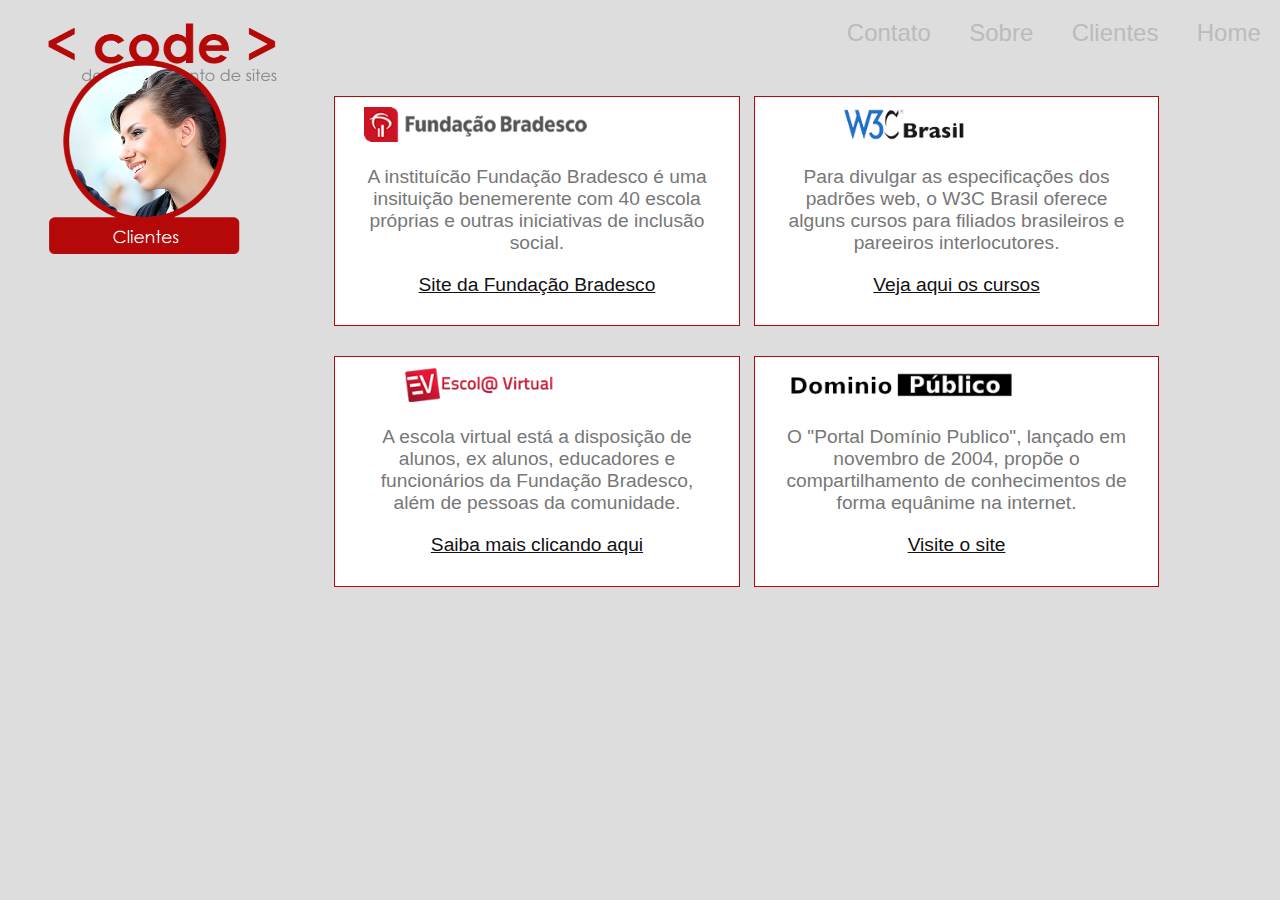
<file: clientes.html>
<!DOCTYPE html>
<html lang="en">
<head>
    <meta charset="UTF-8">
    <meta http-equiv="X-UA-Compatible" content="IE=edge">
    <meta name="viewport" content="width=device-width, initial-scale=1.0">
    <title>Code - Clientes</title>
    <link rel="stylesheet" type="text/css" href="css/style.css">
</head>
<body class="color-page">
    <div class="container-principal" id="topo">
        <header>
            <div class="logo">
                <a href="index.html">
                    <img src="imagem/logo.png" alt="logo site">
                </a>
            </div>
            <nav>
                <ul>
                    <li><a href="index.html">Home</a></li>
                    <li><a href="#topo">Clientes</a></li>
                    <li><a href="sobre.html">Sobre</a></li>
                    <li><a href="contato.html">Contato</a></li>
                </ul>
            </nav>
        </header>

        <div class="img-titulo"> <img src="imagem/clientes.png" alt="imagem de clientes"></div>

        <section id="clientes-code">
            <div class="config-clientes">
                <img src="imagem/cliente1.png" alt="Fundação Bradesco">
                <p>A instituícão Fundação Bradesco é uma insituição benemerente com 40 escola próprias e outras iniciativas de
                inclusão social.</p>
                <p><a href="http://fundacao.bradesco" target="_blank">Site da Fundação Bradesco</a></p>
            </div>
            <div class="config-clientes">
                <img src="imagem/cliente2.png" alt="W3C Brasil">
                <p>Para divulgar as especificações dos padrões web, o W3C Brasil oferece alguns cursos para filiados brasileiros
                e pareeiros interlocutores.</p>
                <p><a href="http://www.w3c.br/cursos" target="_blank">Veja aqui os cursos</a></p>
            </div>
            <div class="config-clientes">
                <img src="imagem/cliente3.png" alt="Escola Virtual">
                <p>A escola virtual está a disposição de alunos, ex alunos, educadores e funcionários da Fundação Bradesco, além
                de pessoas da comunidade.</p>
                <p><a href="http://www.ev.org.br" target="_blank">Saiba mais clicando aqui</a></p>
            </div>
            <div class="config-clientes">
                <img src="imagem/cliente4.png" alt="">
                <p>O "Portal Domínio Publico", lançado em novembro de 2004, propõe o compartilhamento de conhecimentos de forma
                equânime na internet.</p>
                <p><a href="http://dominiopublico.gov.br" target="_blank">Visite o site</a></p>
            </div>
        </section>
    </div>
</body>
</html>
</file>
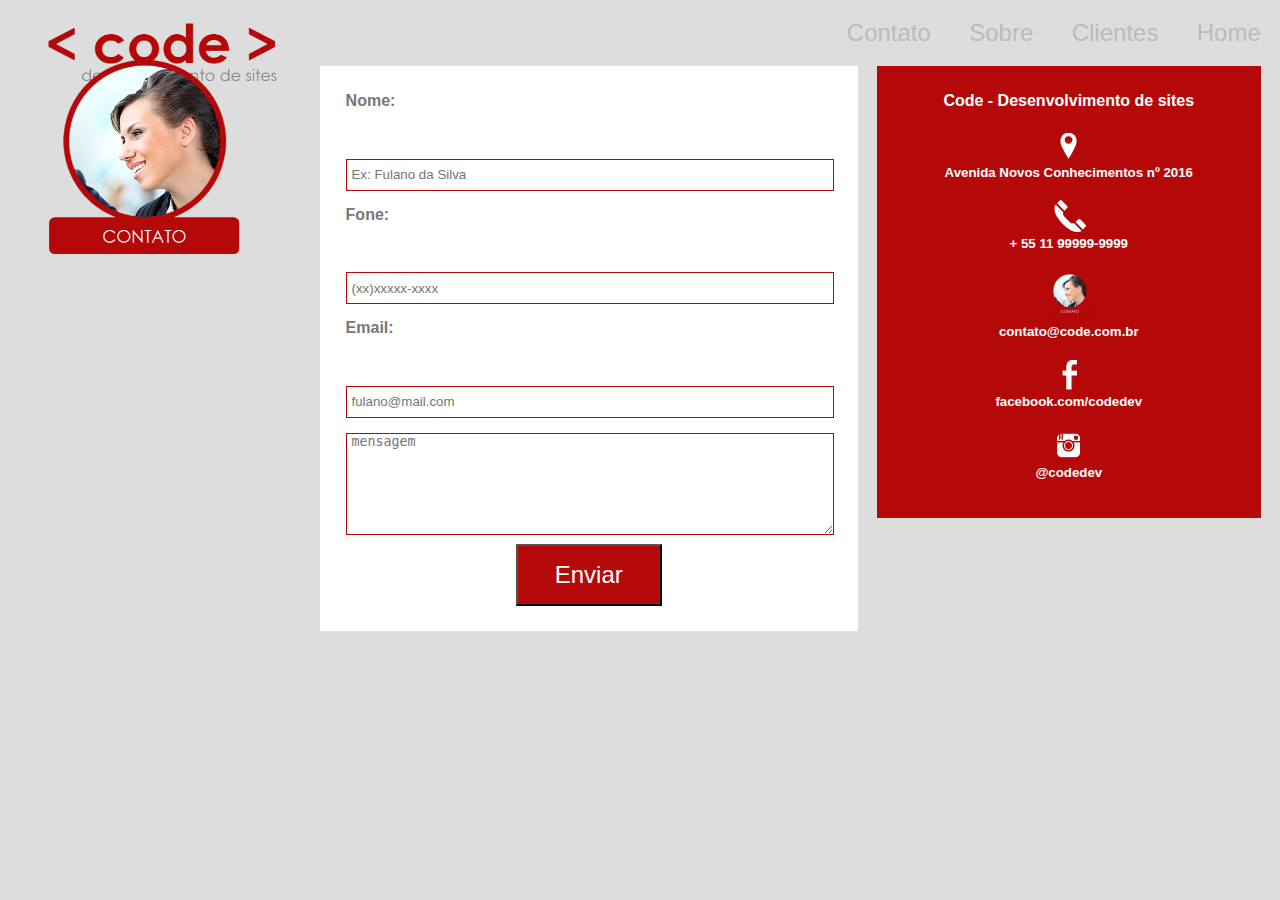
<file: contato.html>
<!DOCTYPE html>
<html lang="en">
<head>
    <meta charset="UTF-8">
    <meta http-equiv="X-UA-Compatible" content="IE=edge">
    <meta name="viewport" content="width=device-width, initial-scale=1.0">
    <title>Code - Contato</title>
    <link rel="stylesheet" type="text/css" href="css/style.css">
</head>
<body class="color-page">
    <div class="container-principal" id="topo">
        <header>
            <div class="logo">
                <a href="index.html">
                    <img src="imagem/logo.png" alt="logo site">
                </a>
            </div>
            <nav>
                <ul>
                    <li><a href="index.html">Home</a></li>
                    <li><a href="clientes.html">Clientes</a></li>
                    <li><a href="sobre.html">Sobre</a></li>
                    <li><a href="#topo">Contato</a></li>
                </ul>
            </nav>
        </header>

        <div class="img-titulo"> <img src="imagem/contato.png" alt="imagem sobre"></div>

        <section id="txt-contato">
            <form name="meu_form" id="meu_form" action="" method="post">
                <p class="nome">
                    <label for="nome">Nome:</label><br>
                    <input type="text" name="nome" id="nomeid" placeholder="Ex: Fulano da Silva" required="required">
                </p>
                <p class="fone">
                    <label for="fone">Fone:</label><br>
                    <input type="phone" name="fone" id="foneid" placeholder="(xx)xxxxx-xxxx">
                </p>
                <p>
                    <label for="email">Email:</label><br>
                    <input type="email" name="email" id="emailid" placeholder="fulano@mail.com" required="required">
                </p>
                <p>
                    <textarea placeholder="mensagem" required="required"></textarea>
                </p>
                <button type="submit" form="meu_form">Enviar</button>
            </form>

            <div id="conta-data">
                <h4>Code - Desenvolvimento de sites</h4>
                <h5><img src="imagem/icoadress.png" alt="endereço"><br>Avenida Novos Conhecimentos nº 2016</h5>
                <h5><img src="imagem/icoTelefone.png" alt="Telefone"><br>+ 55 11 99999-9999</h5>
                <h5><img src="imagem/contato.png" alt="email"><br>contato@code.com.br</h5>
                <h5><img src="imagem/icoface.png" alt="facebook"><br>facebook.com/codedev</h5>
                <h5><img src="imagem/icoinsta.png" alt="instagram"><br>@codedev</h5>
            </div>
        </section>
    </div>
</body>
</html>
</file>
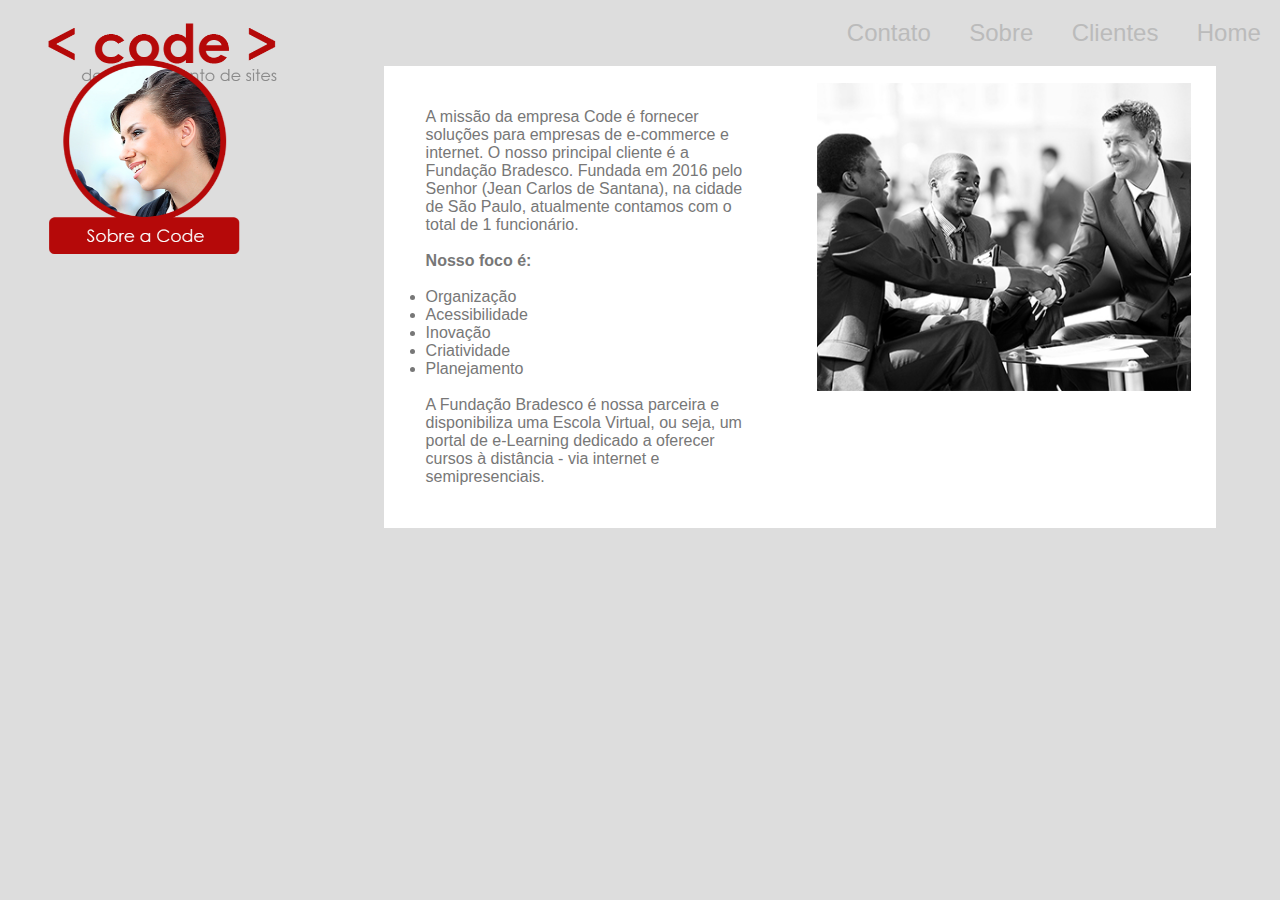
<file: sobre.html>
<!DOCTYPE html>
<html lang="en">
<head>
    <meta charset="UTF-8">
    <meta http-equiv="X-UA-Compatible" content="IE=edge">
    <meta name="viewport" content="width=device-width, initial-scale=1.0">
    <title>Code - Sobre</title>
    <link rel="stylesheet" type="text/css" href="css/style.css">
</head>
<body class="color-page">
    <div class="container-principal" id="topo">
        <header>
            <div class="logo">
                <a href="index.html">
                    <img src="imagem/logo.png" alt="logo site">
                </a>
            </div>
            <nav>
                <ul>
                    <li><a href="index.html">Home</a></li>
                    <li><a href="clientes.html">Clientes</a></li>
                    <li><a href="#topo">Sobre</a></li>
                    <li><a href="contato.html">Contato</a></li>
                </ul>
            </nav>
        </header>

        <div class="img-titulo"> <img src="imagem/sobre.png" alt="imagem sobre"></div>

        <section id="container-sobre">
            <div id="txt-sobre">
                <p>A missão da empresa Code é fornecer soluções para empresas de e-commerce e internet. O nosso
                principal cliente é a Fundação Bradesco. Fundada em 2016 pelo Senhor (Jean Carlos de Santana),
                na cidade de São Paulo, atualmente contamos com o total de 1 funcionário. <br><br>
                <strong>Nosso foco é:</strong>
                </p><br>
                    <dl>
                        <li>Organização</li>
                        <li>Acessibilidade</li>
                        <li>Inovação</li>
                        <li>Criatividade</li>
                        <li>Planejamento</li>
                    </dl><br>
                <p>A Fundação Bradesco é nossa parceira e disponibiliza uma Escola Virtual, ou seja, um portal de
                e-Learning dedicado a oferecer cursos à distância - via internet e semipresenciais.</p>
            </div>
            <div id="img-conteudo-sobre">
                <img src="imagem/sobre-img2.jpg" alt="Imagem ilustrativa sobre">
            </div>

        </section>
    </div>
</body>
</html>
</file>
<file: css/style.css>
/*CSS Style Sheet*/
*{margin: 0; padding: 0;}
.container-principal{
    font-family: Verdana, Geneva, Tahoma, sans-serif;
    color: #777;
}
header{
    width: 100%;
    height: 100%;
    background-color: #fff;
    position: relative;
    top: 0;
}

/*propriedades logo*/
.logo{
    position: fixed;
    width: 300px;
    height: auto;
}
.logo img{
    width: 90%;
    margin-left: 10%;
}

/*propriedade do menu*/
nav{
    position: static;
    right: 30px;
    bottom: 0px;
}
nav ul li{
    float: right;
    color: #fff;
    width: auto;
    margin: 0.8em;
    font-size: 1.5em;
    font-family: Verdana, Geneva, Tahoma, sans-serif;
    list-style: none;
}
nav ul li a{text-decoration: none;color: #bbb;}
nav ul li a:hover{color:#b13030;}

/*prop imagem principal*/
#banner{
    width: 100%;
}
#banner img{
    width: 100%;
    margin-bottom: 0;
}

/*estilos do modal*/
.modalDialog{
    position: fixed;
    font-family: Verdana, Geneva, Tahoma, sans-serif;
    top: 0;
    right: 0;
    bottom: 0;
    left: 0;
    background: rgba(181, 9, 9, 0.8);
    z-index: 9999;
    opacity: 0;
    -webkit-transition: opacity 400ms ease-in;
    -moz-transition: opacity 400ms ease-in;
    transition: opacity 400ms ease-in;
    pointer-events: none;
    display: none;
}

.modalDialog:target{
    display: block;
    opacity: 1;
    pointer-events: auto;
}

.modalDialog div{
    width: 500px;
    position: relative;
    margin: 10% auto;
    padding: 5px 20px 13px 20px;
    -webkit-border-radius: 12px;
    -moz-border-radius: 12px;
    border-radius: 10px;
    background-color: #fff;
}

.modalDialog p{
    margin-top: 5%;
    margin-bottom: 5%;
}

.modalDialog img{
    width: 50%;
    position: relative;
    margin-left: 25%;
}

.close{
    background-color: #606061;
    color: #FFFFFF;
    line-height: 25px;
    position: absolute;
    right: -12px;
    text-align: center;
    top: -10px;
    width: 24px;
    text-decoration: none;
    font-weight: bold;
    -webkit-border-radius:12px;
    -moz-border-radius:12px;
    border-radius: 12px;
}

.close:hover{
    background-color: #B50909;
}

/*propriedades rodapé*/
footer{
    width: 100%;
    height: 18%;
    background-color: #b50909;
    color: #FFF;
    position: relative;
    float: left;
    font-family: Verdana, Geneva, Tahoma, sans-serif;
    
}

footer .footer-text{
    width: 30%;
    margin: 1%;
    position: relative;
    float: left;
}

footer .footer-text a{
    color: #FFFFFF;
}

/*cor pag clientes sobre contato*/
.color-page{
    background-color: #DDD;
}

/*imagens de titulo*/
.img-titulo{
    width: 20%;
    height: auto;
    margin-bottom: 10px;
    position: relative;
    float: left;
    margin-right: 5%;
}

.img-titulo img{
    width: 90%;
    margin-left: 10%;
    margin-top: 50px;
} 

/*clientes*/
#clientes-code{
    width: 75%;
    position: relative;
    float: left;
}

#clientes-code .config-clientes{
    width: 40%;
    border: 1px solid #b50909;
    margin-left: 1.5%;
    padding: 1%;
    float: left;
    margin-top: 30px;
    background-color: #FFFFFF;
}

#clientes-code .config-clientes img{
    width: 60%;
    margin-left: 5%;
    margin-bottom: 20px;
}

#clientes-code .config-clientes p{
    width: 90%;
    margin-left: 5%;
    font-size: 1.2em;
    margin-bottom: 20px;
    text-align: center;
}

#clientes-code .config-clientes p a{
    color: #111;
}

/*Sobre*/
#container-sobre{
    width: 65%;
    margin-left: 5%;
    float: left;
    position: relative;
    height: 80%;
    background-color: #FFFFFF;
    top: 10%;
}

#txt-sobre{
    width: 40%;
    float: left;
    position: relative;
    padding: 5%;
}
#txt--sobre p{
    width: 100%;
    position: relative;
    float: left;
}

#txt-sobre dl{
    width: 50%;
}

#img-conteudo-sobre{
    width: 45%;
    position: relative;
    float: left;
    padding: 2%;
}

#img-conteudo-sobre img{
    width: 100%;
}


/*Contato*/
#txt-contato{
    width: 100%;
    height: 100%;
}

#txt-contato form{
    width: 38%;
    position: relative;
    float: left;
    background-color: #FFFFFF;
    padding: 2%;
    top: 5%;
    min-height: 400px;
}

#txt-contato form label{
    font-weight: bold;
}

#txt-contato form input{
    max-width: 100%;
    width: 99%;
    height: 30px;
    margin-top: 10%;
    margin-bottom: 15px;
    border: solid #b50909 1px;
    padding-left: 1%;
}

#txt-contato form textarea{
    max-width: 100%;
    width: 99%;
    border: solid #b50909 1px;
    padding-left: 1%;
    min-height: 100px;
}

#txt-contato form button{
    width: 30%;
    height: auto;
    cursor: pointer;
    background-color: #b50909;
    color: #FFFFFF;
    font-size: 1.5em;
    padding: 15px 0px 15px 0px;
    margin-left: 35%;
    margin-top: 1%;
}

#txt-contato #conta-data{
    width: 26%;
    position: relative;
    float: left;
    padding: 2%;
    background-color: #b50909;
    color: #fff;
    top: 5%;
    margin-left: 1.5%;
    height: 400px;
    text-align: center;
}

#txt-contato #conta-data h3{
    color: #fff;
    text-align: center;
}

#txt-contato #conta-data h5{
    margin-top: 6%;
    margin-bottom: 4%;
    vertical-align: middle;
}

#txt-contato #conta-data h5 img{
    width: 50px;
}
</file>
